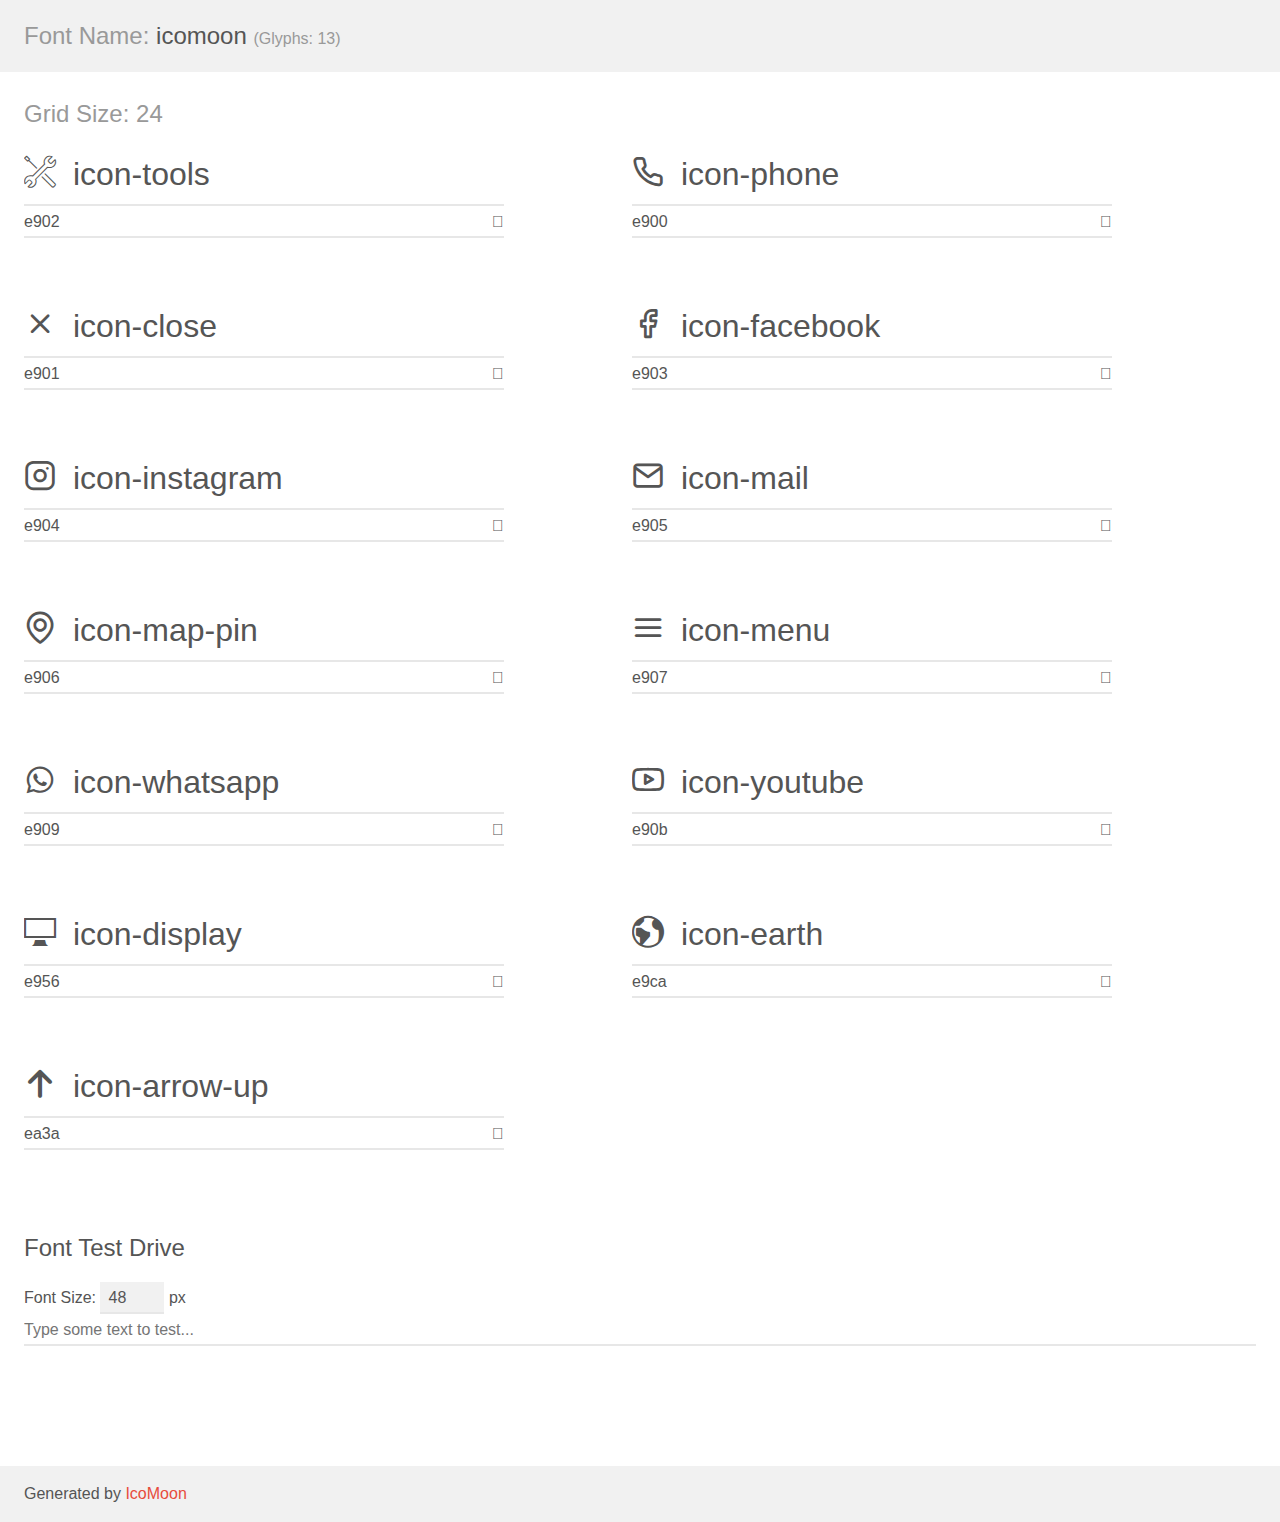
<file: assets/fonts/demo.html>
<!doctype html>
<html>
<head>
    <meta charset="utf-8">
    <title>IcoMoon Demo</title>
    <meta name="description" content="An Icon Font Generated By IcoMoon.io">
    <meta name="viewport" content="width=device-width, initial-scale=1">
    <link rel="stylesheet" href="demo-files/demo.css">
    <link rel="stylesheet" href="style.css"></head>
<body>
    <div class="bgc1 clearfix">
        <h1 class="mhmm mvm"><span class="fgc1">Font Name:</span> icomoon <small class="fgc1">(Glyphs:&nbsp;13)</small></h1>
    </div>
    <div class="clearfix mhl ptl">
        <h1 class="mvm mtn fgc1">Grid Size: 24</h1>
        <div class="glyph fs1">
            <div class="clearfix bshadow0 pbs">
                <span class="icon-tools"></span>
                <span class="mls"> icon-tools</span>
            </div>
            <fieldset class="fs0 size1of1 clearfix hidden-false">
                <input type="text" readonly value="e902" class="unit size1of2" />
                <input type="text" maxlength="1" readonly value="&#xe902;" class="unitRight size1of2 talign-right" />
            </fieldset>
            <div class="fs0 bshadow0 clearfix hidden-true">
                <span class="unit pvs fgc1">liga: </span>
                <input type="text" readonly value="" class="liga unitRight" />
            </div>
        </div>
        <div class="glyph fs1">
            <div class="clearfix bshadow0 pbs">
                <span class="icon-phone"></span>
                <span class="mls"> icon-phone</span>
            </div>
            <fieldset class="fs0 size1of1 clearfix hidden-false">
                <input type="text" readonly value="e900" class="unit size1of2" />
                <input type="text" maxlength="1" readonly value="&#xe900;" class="unitRight size1of2 talign-right" />
            </fieldset>
            <div class="fs0 bshadow0 clearfix hidden-true">
                <span class="unit pvs fgc1">liga: </span>
                <input type="text" readonly value="" class="liga unitRight" />
            </div>
        </div>
        <div class="glyph fs1">
            <div class="clearfix bshadow0 pbs">
                <span class="icon-close"></span>
                <span class="mls"> icon-close</span>
            </div>
            <fieldset class="fs0 size1of1 clearfix hidden-false">
                <input type="text" readonly value="e901" class="unit size1of2" />
                <input type="text" maxlength="1" readonly value="&#xe901;" class="unitRight size1of2 talign-right" />
            </fieldset>
            <div class="fs0 bshadow0 clearfix hidden-true">
                <span class="unit pvs fgc1">liga: </span>
                <input type="text" readonly value="" class="liga unitRight" />
            </div>
        </div>
        <div class="glyph fs1">
            <div class="clearfix bshadow0 pbs">
                <span class="icon-facebook"></span>
                <span class="mls"> icon-facebook</span>
            </div>
            <fieldset class="fs0 size1of1 clearfix hidden-false">
                <input type="text" readonly value="e903" class="unit size1of2" />
                <input type="text" maxlength="1" readonly value="&#xe903;" class="unitRight size1of2 talign-right" />
            </fieldset>
            <div class="fs0 bshadow0 clearfix hidden-true">
                <span class="unit pvs fgc1">liga: </span>
                <input type="text" readonly value="" class="liga unitRight" />
            </div>
        </div>
        <div class="glyph fs1">
            <div class="clearfix bshadow0 pbs">
                <span class="icon-instagram"></span>
                <span class="mls"> icon-instagram</span>
            </div>
            <fieldset class="fs0 size1of1 clearfix hidden-false">
                <input type="text" readonly value="e904" class="unit size1of2" />
                <input type="text" maxlength="1" readonly value="&#xe904;" class="unitRight size1of2 talign-right" />
            </fieldset>
            <div class="fs0 bshadow0 clearfix hidden-true">
                <span class="unit pvs fgc1">liga: </span>
                <input type="text" readonly value="" class="liga unitRight" />
            </div>
        </div>
        <div class="glyph fs1">
            <div class="clearfix bshadow0 pbs">
                <span class="icon-mail"></span>
                <span class="mls"> icon-mail</span>
            </div>
            <fieldset class="fs0 size1of1 clearfix hidden-false">
                <input type="text" readonly value="e905" class="unit size1of2" />
                <input type="text" maxlength="1" readonly value="&#xe905;" class="unitRight size1of2 talign-right" />
            </fieldset>
            <div class="fs0 bshadow0 clearfix hidden-true">
                <span class="unit pvs fgc1">liga: </span>
                <input type="text" readonly value="" class="liga unitRight" />
            </div>
        </div>
        <div class="glyph fs1">
            <div class="clearfix bshadow0 pbs">
                <span class="icon-map-pin"></span>
                <span class="mls"> icon-map-pin</span>
            </div>
            <fieldset class="fs0 size1of1 clearfix hidden-false">
                <input type="text" readonly value="e906" class="unit size1of2" />
                <input type="text" maxlength="1" readonly value="&#xe906;" class="unitRight size1of2 talign-right" />
            </fieldset>
            <div class="fs0 bshadow0 clearfix hidden-true">
                <span class="unit pvs fgc1">liga: </span>
                <input type="text" readonly value="" class="liga unitRight" />
            </div>
        </div>
        <div class="glyph fs1">
            <div class="clearfix bshadow0 pbs">
                <span class="icon-menu"></span>
                <span class="mls"> icon-menu</span>
            </div>
            <fieldset class="fs0 size1of1 clearfix hidden-false">
                <input type="text" readonly value="e907" class="unit size1of2" />
                <input type="text" maxlength="1" readonly value="&#xe907;" class="unitRight size1of2 talign-right" />
            </fieldset>
            <div class="fs0 bshadow0 clearfix hidden-true">
                <span class="unit pvs fgc1">liga: </span>
                <input type="text" readonly value="" class="liga unitRight" />
            </div>
        </div>
        <div class="glyph fs1">
            <div class="clearfix bshadow0 pbs">
                <span class="icon-whatsapp"></span>
                <span class="mls"> icon-whatsapp</span>
            </div>
            <fieldset class="fs0 size1of1 clearfix hidden-false">
                <input type="text" readonly value="e909" class="unit size1of2" />
                <input type="text" maxlength="1" readonly value="&#xe909;" class="unitRight size1of2 talign-right" />
            </fieldset>
            <div class="fs0 bshadow0 clearfix hidden-true">
                <span class="unit pvs fgc1">liga: </span>
                <input type="text" readonly value="" class="liga unitRight" />
            </div>
        </div>
        <div class="glyph fs1">
            <div class="clearfix bshadow0 pbs">
                <span class="icon-youtube"></span>
                <span class="mls"> icon-youtube</span>
            </div>
            <fieldset class="fs0 size1of1 clearfix hidden-false">
                <input type="text" readonly value="e90b" class="unit size1of2" />
                <input type="text" maxlength="1" readonly value="&#xe90b;" class="unitRight size1of2 talign-right" />
            </fieldset>
            <div class="fs0 bshadow0 clearfix hidden-true">
                <span class="unit pvs fgc1">liga: </span>
                <input type="text" readonly value="" class="liga unitRight" />
            </div>
        </div>
        <div class="glyph fs1">
            <div class="clearfix bshadow0 pbs">
                <span class="icon-display"></span>
                <span class="mls"> icon-display</span>
            </div>
            <fieldset class="fs0 size1of1 clearfix hidden-false">
                <input type="text" readonly value="e956" class="unit size1of2" />
                <input type="text" maxlength="1" readonly value="&#xe956;" class="unitRight size1of2 talign-right" />
            </fieldset>
            <div class="fs0 bshadow0 clearfix hidden-true">
                <span class="unit pvs fgc1">liga: </span>
                <input type="text" readonly value="display, screen" class="liga unitRight" />
            </div>
        </div>
        <div class="glyph fs1">
            <div class="clearfix bshadow0 pbs">
                <span class="icon-earth"></span>
                <span class="mls"> icon-earth</span>
            </div>
            <fieldset class="fs0 size1of1 clearfix hidden-false">
                <input type="text" readonly value="e9ca" class="unit size1of2" />
                <input type="text" maxlength="1" readonly value="&#xe9ca;" class="unitRight size1of2 talign-right" />
            </fieldset>
            <div class="fs0 bshadow0 clearfix hidden-true">
                <span class="unit pvs fgc1">liga: </span>
                <input type="text" readonly value="earth, globe2" class="liga unitRight" />
            </div>
        </div>
        <div class="glyph fs1">
            <div class="clearfix bshadow0 pbs">
                <span class="icon-arrow-up"></span>
                <span class="mls"> icon-arrow-up</span>
            </div>
            <fieldset class="fs0 size1of1 clearfix hidden-false">
                <input type="text" readonly value="ea3a" class="unit size1of2" />
                <input type="text" maxlength="1" readonly value="&#xea3a;" class="unitRight size1of2 talign-right" />
            </fieldset>
            <div class="fs0 bshadow0 clearfix hidden-true">
                <span class="unit pvs fgc1">liga: </span>
                <input type="text" readonly value="arrow-up2, up2" class="liga unitRight" />
            </div>
        </div>
    </div>

    <!--[if gt IE 8]><!-->
    <div class="mhl clearfix mbl">
        <h1>Font Test Drive</h1>
        <label>
            Font Size: <input id="fontSize" type="number" class="textbox0 mbm"
            min="8" value="48" />
            px
        </label>
        <input id="testText" type="text" class="phl size1of1 mvl"
        placeholder="Type some text to test..." value=""/>
        <div id="testDrive" class="icon-" style="font-family: icomoon">&nbsp;
        </div>
    </div>
    <!--<![endif]-->
    <div class="bgc1 clearfix">
        <p class="mhl">Generated by <a href="https://icomoon.io/app">IcoMoon</a></p>
    </div>

    <script src="demo-files/demo.js"></script>
</body>
</html>
</file>
<file: assets/fonts/demo-files/demo.css>
body {
  padding: 0;
  margin: 0;
  font-family: sans-serif;
  font-size: 1em;
  line-height: 1.5;
  color: #555;
  background: #fff;
}
h1 {
  font-size: 1.5em;
  font-weight: normal;
}
small {
  font-size: .66666667em;
}
a {
  color: #e74c3c;
  text-decoration: none;
}
a:hover, a:focus {
  box-shadow: 0 1px #e74c3c;
}
.bshadow0, input {
  box-shadow: inset 0 -2px #e7e7e7;
}
input:hover {
  box-shadow: inset 0 -2px #ccc;
}
input, fieldset {
  font-family: sans-serif;
  font-size: 1em;
  margin: 0;
  padding: 0;
  border: 0;
}
input {
  color: inherit;
  line-height: 1.5;
  height: 1.5em;
  padding: .25em 0;
}
input:focus {
  outline: none;
  box-shadow: inset 0 -2px #449fdb;
}
.glyph {
  font-size: 16px;
  width: 15em;
  padding-bottom: 1em;
  margin-right: 4em;
  margin-bottom: 1em;
  float: left;
  overflow: hidden;
}
.liga {
  width: 80%;
  width: calc(100% - 2.5em);
}
.talign-right {
  text-align: right;
}
.talign-center {
  text-align: center;
}
.bgc1 {
  background: #f1f1f1;
}
.fgc1 {
  color: #999;
}
.fgc0 {
  color: #000;
}
p {
  margin-top: 1em;
  margin-bottom: 1em;
}
.mvm {
  margin-top: .75em;
  margin-bottom: .75em;
}
.mtn {
  margin-top: 0;
}
.mtl, .mal {
  margin-top: 1.5em;
}
.mbl, .mal {
  margin-bottom: 1.5em;
}
.mal, .mhl {
  margin-left: 1.5em;
  margin-right: 1.5em;
}
.mhmm {
  margin-left: 1em;
  margin-right: 1em;
}
.mls {
  margin-left: .25em;
}
.ptl {
  padding-top: 1.5em;
}
.pbs, .pvs {
  padding-bottom: .25em;
}
.pvs, .pts {
  padding-top: .25em;
}
.unit {
  float: left;
}
.unitRight {
  float: right;
}
.size1of2 {
  width: 50%;
}
.size1of1 {
  width: 100%;
}
.clearfix:before, .clearfix:after {
  content: " ";
  display: table;
}
.clearfix:after {
  clear: both;
}
.hidden-true {
  display: none;
}
.textbox0 {
  width: 3em;
  background: #f1f1f1;
  padding: .25em .5em;
  line-height: 1.5;
  height: 1.5em;
}
#testDrive {
  display: block;
  padding-top: 24px;
  line-height: 1.5;
}
.fs0 {
  font-size: 16px;
}
.fs1 {
  font-size: 32px;
}
</file>
<file: assets/fonts/style.css>
@font-face {
  font-family: 'icomoon';
  src:  url('fonts/icomoon.eot?u9exhp');
  src:  url('fonts/icomoon.eot?u9exhp#iefix') format('embedded-opentype'),
    url('fonts/icomoon.ttf?u9exhp') format('truetype'),
    url('fonts/icomoon.woff?u9exhp') format('woff'),
    url('fonts/icomoon.svg?u9exhp#icomoon') format('svg');
  font-weight: normal;
  font-style: normal;
  font-display: block;
}

[class^="icon-"], [class*=" icon-"] {
  /* use !important to prevent issues with browser extensions that change fonts */
  font-family: 'icomoon' !important;
  speak: never;
  font-style: normal;
  font-weight: normal;
  font-variant: normal;
  text-transform: none;
  line-height: 1;

  /* Better Font Rendering =========== */
  -webkit-font-smoothing: antialiased;
  -moz-osx-font-smoothing: grayscale;
}

.icon-tools:before {
  content: "\e902";
}
.icon-phone:before {
  content: "\e900";
}
.icon-close:before {
  content: "\e901";
}
.icon-facebook:before {
  content: "\e903";
}
.icon-instagram:before {
  content: "\e904";
}
.icon-mail:before {
  content: "\e905";
}
.icon-map-pin:before {
  content: "\e906";
}
.icon-menu:before {
  content: "\e907";
}
.icon-whatsapp:before {
  content: "\e909";
}
.icon-youtube:before {
  content: "\e90b";
}
.icon-display:before {
  content: "\e956";
}
.icon-earth:before {
  content: "\e9ca";
}
.icon-arrow-up:before {
  content: "\ea3a";
}
</file>
